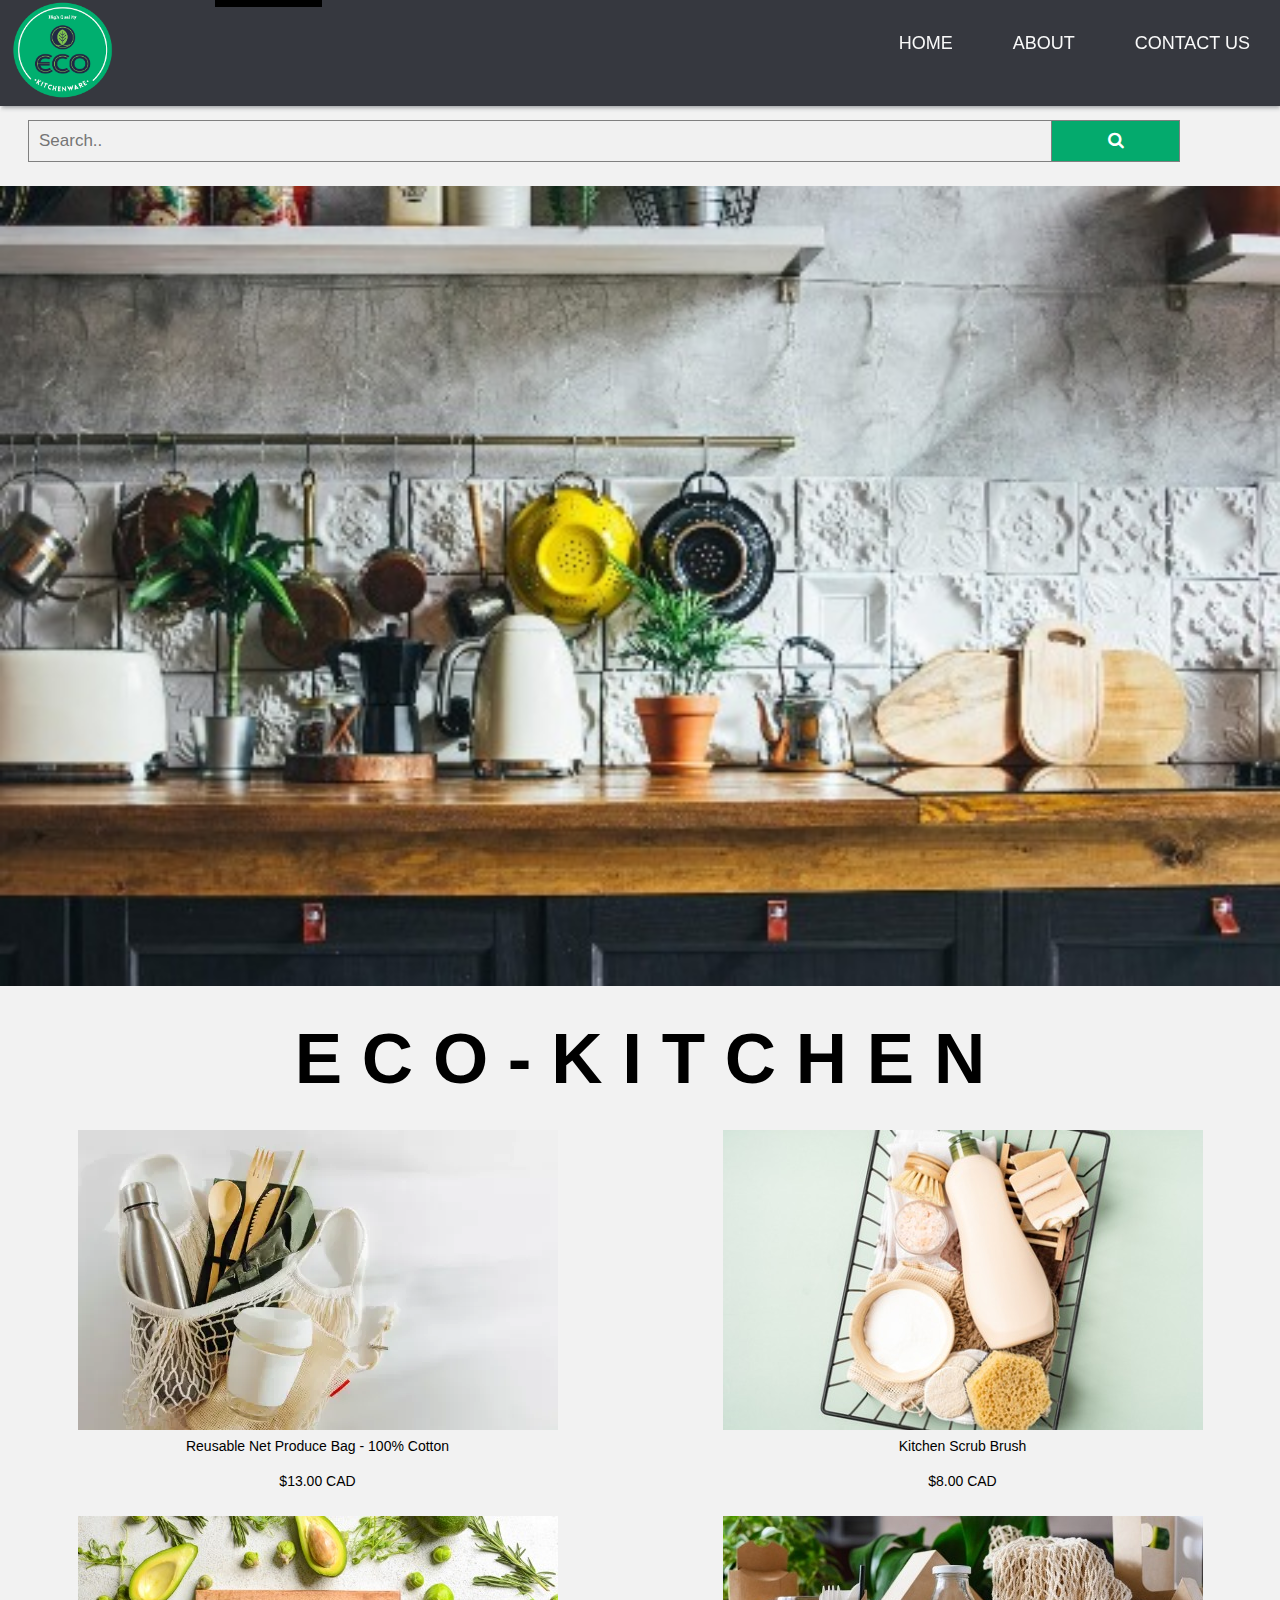
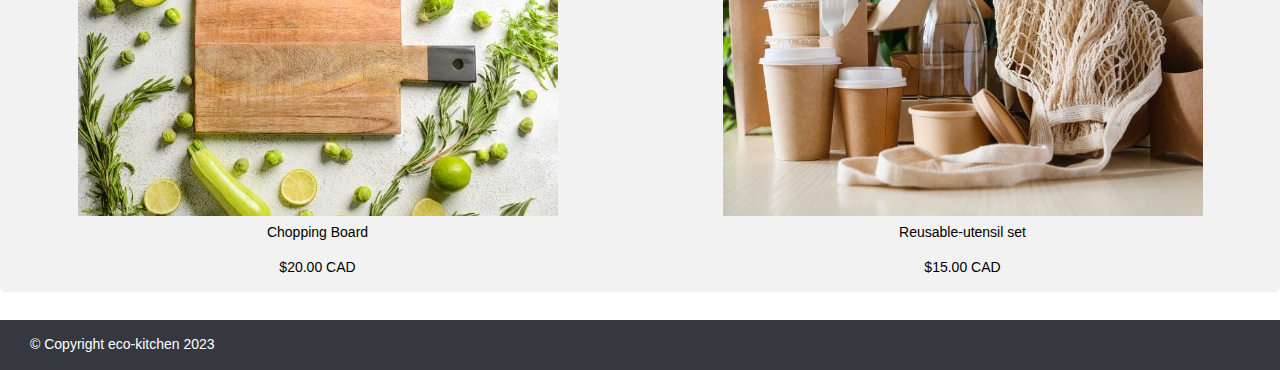
<file: index.html>
<!DOCTYPE html>
<html lang="en">
  <head>
    <meta charset="UTF-8" />
    <meta http-equiv="X-UA-Compatible" content="IE=edge" />
    <meta name="viewport" content="width=device-width, initial-scale=1.0" />
    <link rel="stylesheet" href="https://cdnjs.cloudflare.com/ajax/libs/font-awesome/4.7.0/css/font-awesome.min.css">
    <link rel="stylesheet" href="css/style.css" />
    <title>Eco Kitchen</title>
  </head>

  <body>
    <div class="container" id="top">
      <ul class="skip-links" >
        <li><a href="#nav">Skip to main nav</a></li>
        <li><a href="#main">Skip to main content</a></li>
      </ul>
    <header role="banner">
      <!-- Logo-->
       <a href="./index.html">
          <img class="logo" src="images/logo.png" alt="logo" aria-details="logoimg">
       </a>
      <!-- Hamburger icon -->
       <input class="side-menu" type="checkbox" id="side-menu"/>
       <label class="hamb" for="side-menu"><span class="hamb-line"></span></label>
       <nav class="nav" role="navigation">
        <!--Menu-->
           <ul class="menu">
               <li><a href="./index.html" aria-label="navigation bar home"> HOME</a></li>
               <li><a href="./about.html" aria-label="navigation bar about"> ABOUT</a></li>
               <li><a href="./contact.html" aria-label="navigation bar contact us"> CONTACT US</a></li>
           </ul>
       </nav>
    </header>

    <main class="container-home" role="main">

      <form class="example" action="/action_page.php">
        <input type="text" placeholder="Search.." name="search">
        <button type="submit"><i class="fa fa-search"></i></button>
      </form>
     

      <div class="welcome">
        <picture> 
          <source srcset="images/banner-480_x_300.jpg,
                          images/banner-720_x_450.jpg 1.5x,
                          images/banner-1440_x_900.jpg 2x"
          media="(min-width: 961px)" />

          <source srcset="images/banner-320_x_250.jpg,
                          images/banner-480_x_375.jpg 1.5x,
                          images/banner-960_x_750.jpg 2x"
          media="(max-width: 960px)" />

          <img src="images/banner-img.jpg" alt="bannerimg" aria-details="bannerimg">
        </picture>

        <h1 class="waviy" role="heading">
            <span style="--i:1">E</span>
            <span style="--i:2">C</span>
            <span style="--i:3">O</span>
            <span style="--i:4">-</span>
            <span style="--i:5">K</span>
            <span style="--i:6">I</span>
            <span style="--i:7">T</span>
            <span style="--i:8">C</span>
            <span style="--i:9">H</span>
            <span style="--i:10">E</span>
            <span style="--i:11">N</span>
        </h1>
      </div> 

      <div class="container-p">
        <div class="product-one"> <!--the first product-->
          <div class="bagimg">
            <picture>
            <source srcset="images/reusable-netbag-480_x_300.jpg,
                            images/reusable-netbag-720_x_450.jpg 1.5x,
                            images/reusable-netbag-1440_x_900.jpg 2x"
                    media="(min-width: 961px)" />

           <source srcset="images/reusable-netbag-320_x_250.jpg,
                           images/reusable-netbagr-480_x_375.jpg 1.5x,
                           images/reusable-netbag-960_x_750.jpg 2x"
                    media="(max-width: 960px)" />
            <img src="images/reusable-netbag.jpg" alt="bag" aria-details="bagimg">
          </picture>
          </div>

            <p>Reusable Net Produce Bag - 100% Cotton</p>
            <p>$13.00 CAD</p>
        </div> <!--end of the first product inform-->

      <div class="product-two"> <!--the second product-->
         <div class="brushimg">
          <picture>
            <source srcset="images/scrub-brush-480_x_300.jpeg,
                            images/scrub-brush-720_x_450.jpeg 1.5x,
                            images/scrub-brush-1440_x_900.jpeg 2x"
                    media="(min-width: 961px)" />

            <source srcset="images/scrub-brush-320_x_250.jpeg,
                            images/scrub-brush-480_x_375.jpeg 1.5x,
                            images/scrub-brush-960_x_750.jpeg 2x"
                    media="(max-width: 960px)" />
            <img src="images/scrub-brush.jpeg" alt="brush" aria-details="brushimg">
          </picture>
         </div>
            <p>Kitchen Scrub Brush</p>
            <p>$8.00 CAD</p>
      </div> <!--end of the second product inform-->

      <div class="product-three"> <!--the third product-->
         <div class="choppingimg">
           <picture>
              <source srcset="images/chopping-board-480_x_300.jpeg,
                              images/chopping-board-720_x_450.jpeg 1.5x,
                              images/chopping-board-1440_x_900.jpeg 2x"
                      media="(min-width: 961px)" />

              <source srcset="images/chopping-board-320_x_250.jpeg,
                              images/chopping-board-480_x_375.jpeg 1.5x,
                              images/chopping-board-960_x_750.jpeg 2x"
                      media="(max-width: 960px)" />
              <img src="images/chopping-board.jpeg" alt="chopping-board" aria-details="boardimg">
          </picture>
         </div>
            <p>Chopping Board</p>
            <p>$20.00 CAD</p>
      </div> <!--end of the second product inform-->

      <div class="product-four"> <!--the fourth product-->
         <div class="chopsticksimg">
            <picture>
              <source srcset="images/kitchenware-480_x_300.jpg,
                              images/kitchenware-720_x_450.jpg 1.5x,
                              images/kitchenware-1440_x_900.jpg 2x"
                      media="(min-width: 961px)" />

              <source srcset="images/kitchenware-320_x_250.jpg,
                              images/kitchenware-480_x_375.jpg 1.5x,
                              images/kitchenware-960_x_750.jpg 2x"
                      media="(max-width: 960px)" />

            <img src="images/kitchenware.jpg" alt="chopsticks" aria-details="chopsticksimg">
          </picture>
         </div>
            <p>Reusable-utensil set</p>
            <p>$15.00 CAD</p>
      </div> <!--end of the second product inform-->
    </div>
    </main>

    <footer role="contentinfo">
      <div class="footer">
        <!-- some text -->
        &#169;  Copyright eco-kitchen 2023 <a href="#top">Back to Top</a>
    </div> <!-- end container -->
    </footer>
    </div>
  </body>
</html>
</file>
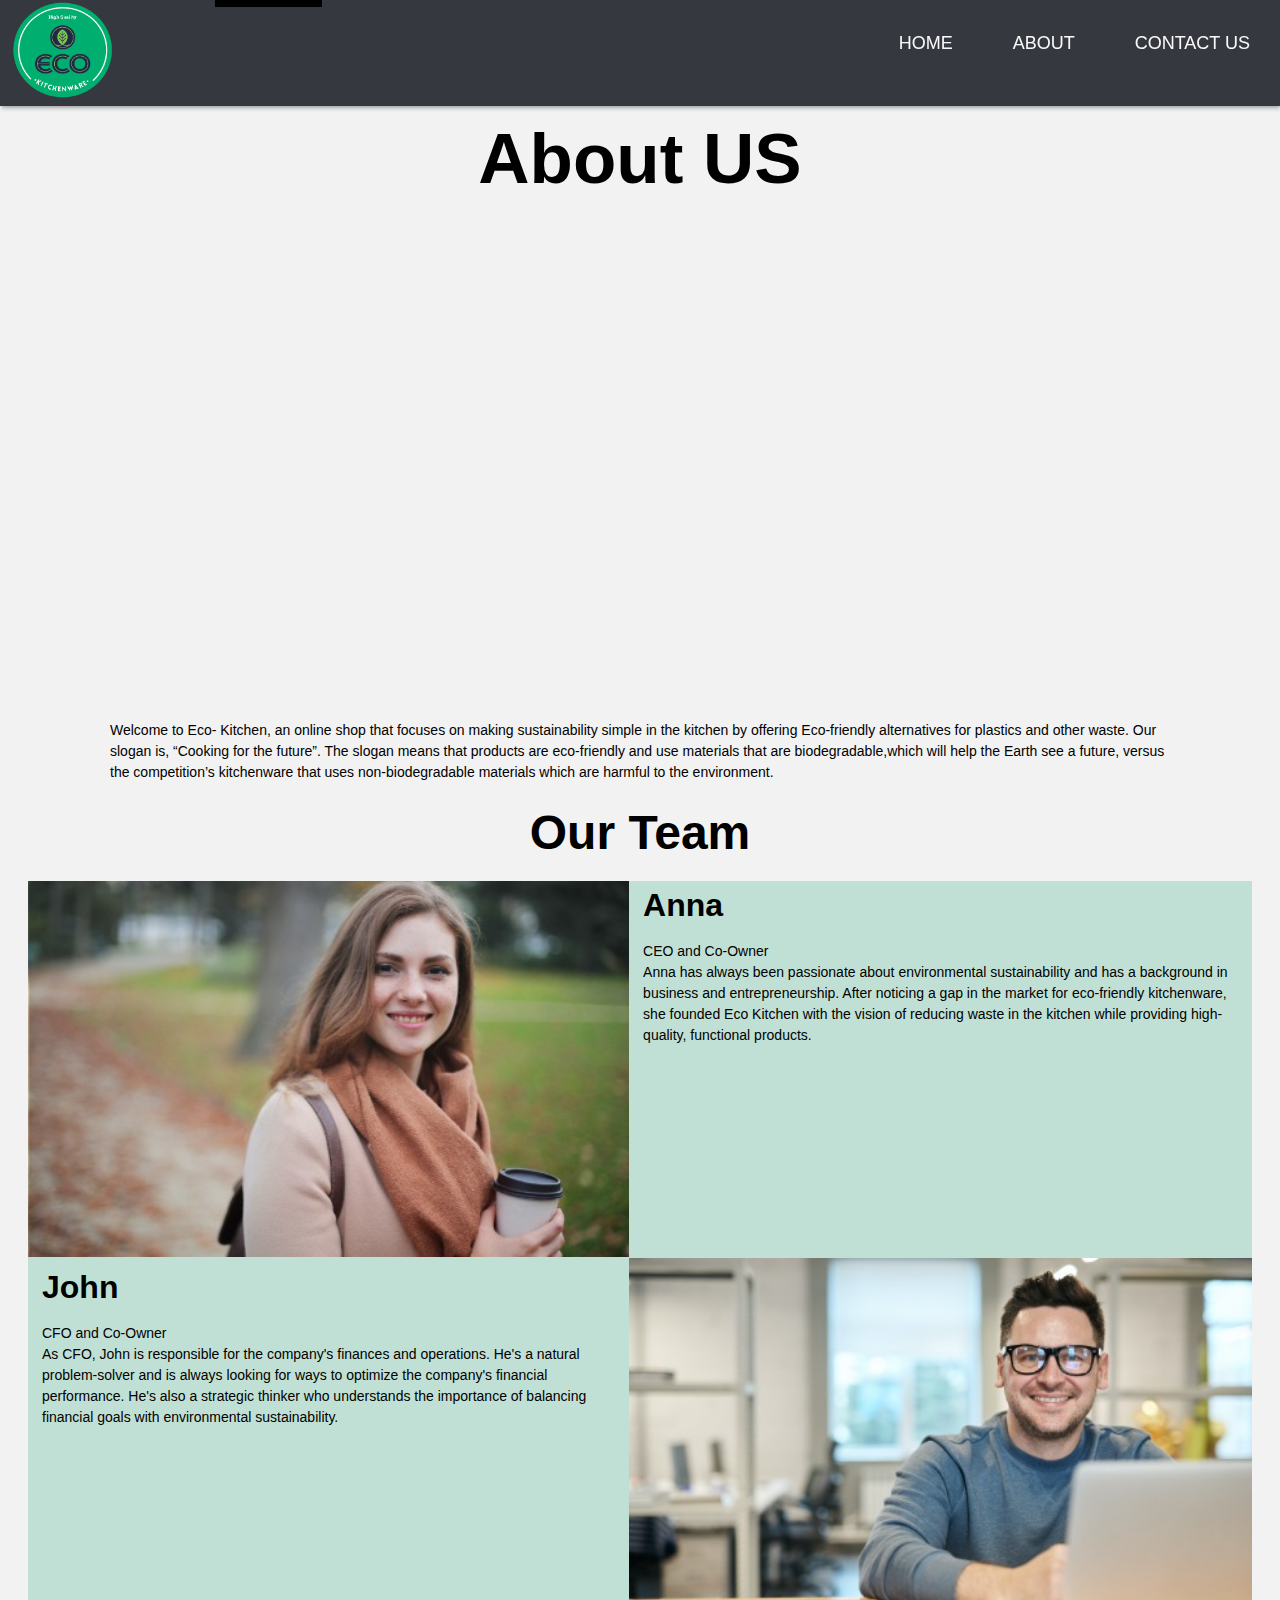
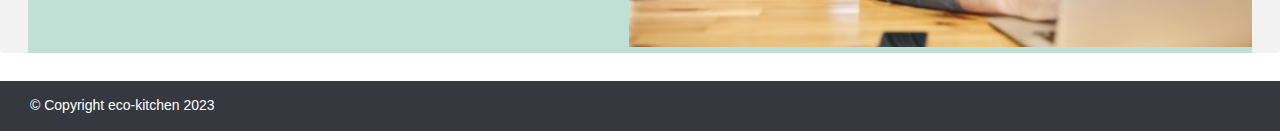
<file: about.html>
<!DOCTYPE html>
<html lang="en">
<head>
    <meta charset="UTF-8">
    <meta http-equiv="X-UA-Compatible" content="IE=edge">
    <meta name="viewport" content="width=device-width, initial-scale=1.0">
    <link rel="stylesheet" href="css/style.css" />
    <title>Eco Kitchen</title>
</head>
<body>
    <div class="container" id="top">
       <ul class="skip-links">
        <li><a href="#nav">Skip to main nav</a></li>
        <li><a href="#main">Skip to main content</a></li>
       </ul>
  <header role="banner">
        <!-- Logo-->
        <a href="./index.html">
          <img class="logo" src="images/logo.png" alt="logo" aria-details="logoimg">
        </a>
        <!-- Hamburger icon -->
        <input class="side-menu" type="checkbox" id="side-menu"/>
        <label class="hamb" for="side-menu"><span class="hamb-line"></span></label>

        <nav class="nav">
          <!--Menu-->
            <ul class="menu">
              <li><a href="./index.html" aria-label="navigation bar home"> HOME</a></li>
              <li><a href="./about.html" aria-label="navigation bar about"> ABOUT</a></li>
              <li><a href="./contact.html" aria-label="navigation bar contact us"> CONTACT US</a></li>
            </ul>
         </nav>
  </header>

  <main class="container-about" role="main">

        <section class="about-us"> <!--about company inform with video and paragraphs -->
            <h1 role="heading">About US</h1>
            <div class="kitchen-video">
                <iframe src="https://www.youtube.com/embed/7o2LxVSO0rc" title="YouTube video player" 
                allow="accelerometer; autoplay; clipboard-write; encrypted-media; gyroscope; picture-in-picture; web-share" allowfullscreen>
                </iframe>
            </div>
            <div class="about-content">
              <p>
                Welcome to Eco- Kitchen, 
                an online shop that focuses on making sustainability simple in the kitchen by offering 
                Eco-friendly alternatives for plastics and other waste.
                Our slogan is, “Cooking for the future”. The slogan means that products are eco-friendly and use materials 
                that are biodegradable,which will help the Earth see a future, versus the competition’s kitchenware that 
                uses non-biodegradable materials which are harmful to the environment.
             </p>
            </div>
        </section> <!--end of the first section about company-->

        <section  itemscope itemtype="https://schema.org/Person" class="section-team">
            <h2>Our Team </h2>

            <div class="container-team">
                <!-- four dives with an image some text elements-->

             <div class="grid2">
                <div class="anna-img">
                        <picture>
                            <source srcset="images/member-Anna-480_x_300.jpg,
                                            images/member-Anna-720_x_450.jpg 1.5x,
                                            images/member-Anna-1440_x_900.jpg 2x"
                            media="(min-width: 961px)" />
  
                            <source srcset="images/member-Anna-320_x_250.jpg,
                                            images/member-Anna-480_x_375.jpg 1.5x,
                                            images/member-Anna-960_x_750.jpg 2x"
                            media="(max-width: 960px)" />

                          <img src="images/member-Anna.jpg" alt="Anna" aria-details="annaimg">
                        </picture>
                </div>

                <div class="anna-inform">
                     <h3 itemprop="name"> Anna </h3>
                     <h4 itemprop="jobTitle">CEO and Co-Owner </h4>
                     <p>
                    Anna has always been passionate about environmental sustainability and has a 
                    background in business and entrepreneurship. After noticing a gap in the market 
                    for eco-friendly kitchenware, she founded Eco Kitchen with the vision of reducing 
                    waste in the kitchen while providing high-quality, functional products.
                     </p>
                </div>

                <div class="john-img">
                    <picture>
                        <source srcset="images/member-John-480_x_300.jpg,
                                        images/member-John-720_x_450.jpg 1.5x,
                                        images/member-John-1440_x_900.jpg 2x"
                         media="(min-width: 961px)" />

                        <source srcset="images/member-John-320_x_250.jpg,
                                        images/member-John-480_x_375.jpg 1.5x,
                                        images/member-John-960_x_750.jpg 2x"
                        media="(max-width: 960px)" />

                     <img src="images/member-John.jpg" alt="john" aria-details="johnimg" >
                    </picture>
                </div>

                <div class="john-inform">
                     <h3 itemprop="name"> John</h3>
                     <h4 itemprop="jobTitle">CFO and Co-Owner </h4>
                     <p>
                        As CFO, John is responsible for the company's finances and operations. 
                        He's a natural problem-solver and is always looking for ways to optimize 
                        the company's financial performance. He's also a strategic thinker who 
                        understands the importance of balancing financial goals with environmental 
                        sustainability.
                     </p>
                </div> 
             </div>        
            </div> <!-- end container-->
        </section> <!-- end section-team-->

  </main>
  
  <footer role="contentinfo">
        <div class="footer">
          <!-- some text -->
          &#169;  Copyright eco-kitchen 2023 <a href="#top">Back to Top</a>
       </div> <!-- end container -->
  </footer>

 </div>
</body>
</html>
</file>
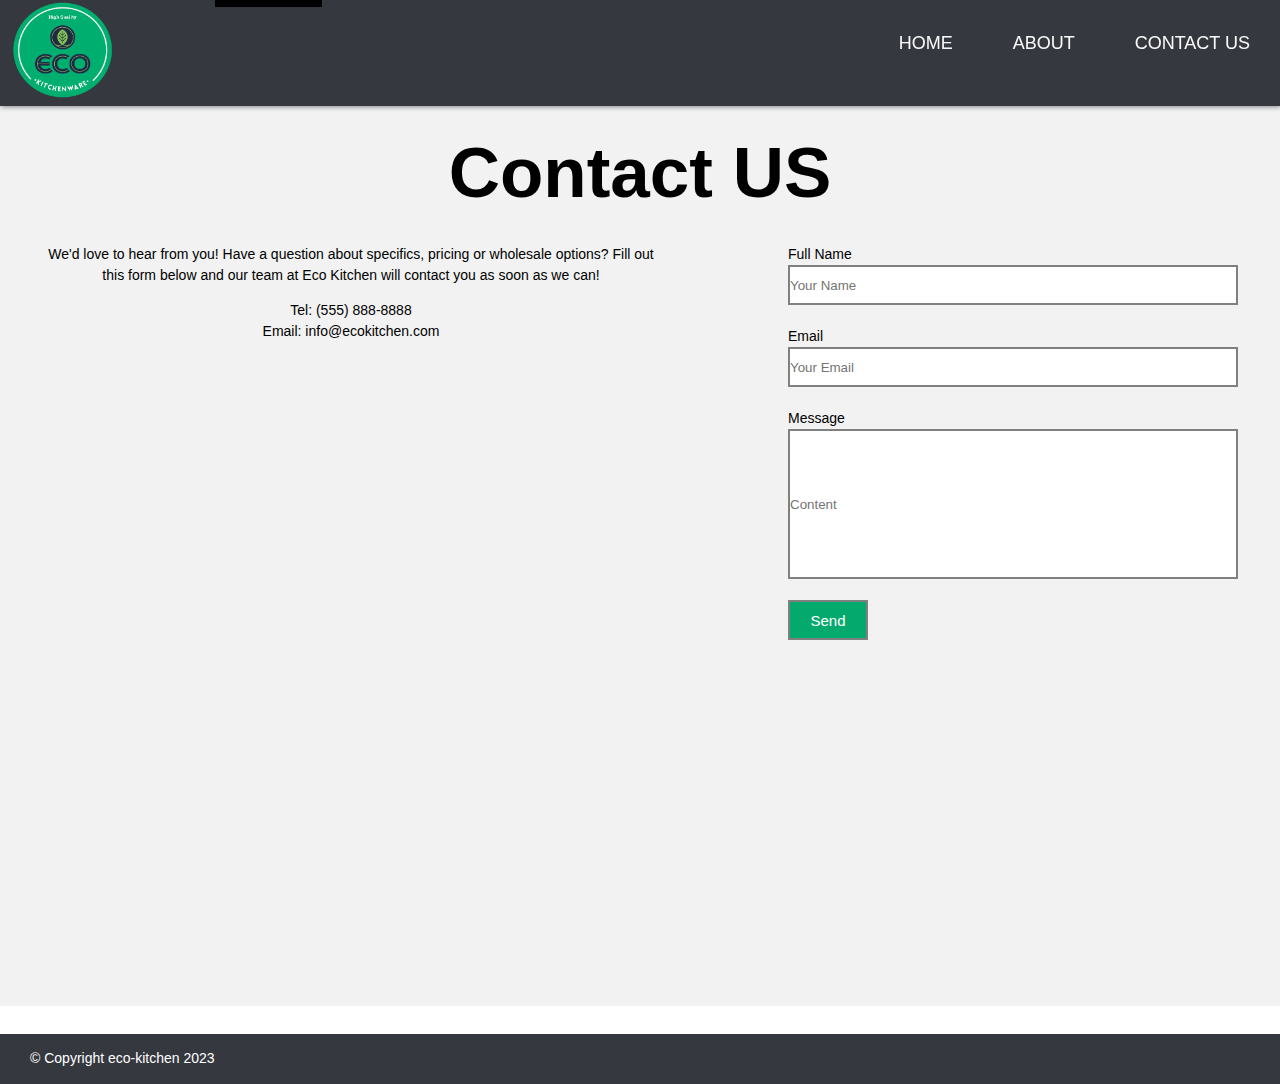
<file: contact.html>
<!DOCTYPE html>
<html lang="en">
<head>
    <meta charset="UTF-8">
    <meta http-equiv="X-UA-Compatible" content="IE=edge">
    <meta name="viewport" content="width=device-width, initial-scale=1.0">
    <link rel="stylesheet" href="css/style.css" />
    <title>Eco Kitchen</title>
    
</head>
<body>
    <div class="container" id="top">
    <ul class="skip-links">
        <li><a href="#nav">Skip to main nav</a></li>
        <li><a href="#main">Skip to main content</a></li>
    </ul>
    <header role="banner">
        <!-- Logo-->
        <a href="./index.html">
          <img class="logo" src="images/logo.png" alt="logo" aria-details="logoimg">
        </a>
        <!-- Hamburger icon -->
        <input class="side-menu" type="checkbox" id="side-menu"/>
        <label class="hamb" for="side-menu"><span class="hamb-line"></span></label>
        <nav class="nav">
          <!--Menu-->
             <ul class="menu">
                 <li><a href="./index.html" aria-label="navigation bar home"> HOME</a></li>
                 <li><a href="./about.html" aria-label="navigation bar about"> ABOUT</a></li>
                 <li><a href="./contact.html" aria-label="navigation bar contact us"> CONTACT US</a></li>
             </ul>
            </nav>
    </header>

    <main>
        <div class="container-background">
         <h1 role="heading">Contact US</h1>
            <div class="container-form">
           
                <div itemscope itemtype="https://schema.org/LocalBusiness" class="contact-inform">
                  <P> We'd love to hear from you! Have a question about specifics, pricing or wholesale options?
                     Fill out this form below and our team at Eco Kitchen will contact you as soon as we can!</P>
                  <ul itemprop="contactPoint">
                      <li >Tel: (555) 888-8888 </li>
                      <li >Email: info@ecokitchen.com</li>
                  </ul>
                </div>

                <div class="form">
                 <form action="/action_page.php" role="form">
                     <label for="fname">Full Name</label><br>
                     <input type="text" id="fname" name="fname"placeholder="Your Name"><br><br>
                     <label for="email">Email</label><br>
                     <input type="text" id="email" name="email" placeholder="Your Email"><br><br>
                     <label for="message">Message</label><br>
                     <input type="text" id="message" name="message" placeholder="Content"><br><br>
                     <button type="button"> Send </button>
                 </form>   
               </div>   
            </div>  
        </div>   
    </main>

    
    </div> 
    <footer>
            <div class="footer" role="contentinfo">
              <!-- some text -->
              &#169;  Copyright eco-kitchen 2023 <a href="#top">Back to Top</a>
          </div> <!-- end container -->
    </footer>
</body>
</html>
</file>
<file: css/style.css>
html, body, div, span, applet, object, iframe,
h1, h2, h3, h4, h5, h6, p, blockquote, pre,
a, abbr, acronym, address, big, cite, code,
del, dfn, em, img, ins, kbd, q, s, samp,
small, strike, strong, sub, sup, tt, var,
b, u, i, center,
dl, dt, dd, ol, ul, li,
fieldset, form, label, legend,
table, caption, tbody, tfoot, thead, tr, th, td,
article, aside, canvas, details, embed, 
figure, figcaption, footer, header, hgroup, 
menu, nav, output, ruby, section, summary,
time, mark, audio, video {
	margin: 0;
	padding: 0;
	border: 0;
	font-size: 100%;
	font: inherit;
	vertical-align: baseline;
}

article, aside, details, figcaption, figure, 
footer, header, hgroup, menu, nav, section {
	display: block;
}

a{
    text-decoration: none;
}

ol, ul {
	list-style: none;
}

blockquote, q {
	quotes: none;
}

/* Generic Styles */
main{
    min-height: 100vh;
    background-color: #f2f2f2; 
}

body {
    background: white;
    font-family: 'Open Sans', sans-serif;
    font-size: 14px; /* this is 1em */
    line-height: 1.5;
    color: black;
}

h1 {
    font-size: 71px;
    line-height: 106px;
    font-weight: bold;
    margin-bottom: 18px;
   
}

h2 {
    font-size: 48px;
    line-height: 1.5;
    font-weight: bold;
    margin-bottom: 12px;
    text-align: center;
   
}

h3 {
    font-size: 32px;
    line-height: 1.5;
    font-weight: bold;
    margin-bottom: 12px;
    padding-left: 14px;
}

P {
    margin-bottom: 1em; /* font-size is 14, so 1em= 14px */   
}

img {
    max-width: 100%;   
}

/* hamberg container */
/* Theming */
@import url("https://fonts.googleapis.com/css2?family=Poppins:wght@400;700&display=swap"); /* import font */

:root{
    --white: #f9f9f9;
    --black: #36383F;
    --gray: #85888C;
} /* variables*/

/* Reset */
*{
    margin: 0;
    padding: 0;
    box-sizing: border-box;
}

header{
    background-color: var(--black);
    box-shadow: 1px 1px 5px 0px var(--gray);
    position: sticky;
    top: 0;
    width: 100%;
}

/* Nav menu */
.nav{
    width: 100%;
    height: 100%;
    position: fixed;
    background-color: var(--black);
    overflow: hidden;
}

.menu a{
    display: block;
    padding: 30px;
    color: var(--white);
}

.menu a:hover{
    background-color: var(--gray);
}

.logo{
    display: inline-block;
    height: 100px; width: 125px;
}

/* LOGO Animation */
.logo{
    animation: fadeIn 2s;
}

@keyframes fadeIn {
    0% { opacity: 0; }
    100% { opacity: 1; }
  } /*End of LOGO Animation*/

.nav{
    max-height: 0;
    transition: max-height .5s ease-out;
}

/* Menu Icon */
.hamb{
    cursor: pointer;
    float: right;
    padding: 40px 20px;
}/* Style label tag */

.hamb-line {
    background: var(--white);
    display: block;
    height: 2px;
    position: relative;
    width: 24px;

} /* Style span tag */

.hamb-line::before,
.hamb-line::after{
    background: var(--white);
    content: '';
    display: block;
    height: 100%;
    position: absolute;
    transition: all .2s ease-out;
    width: 100%;
}

.hamb-line::before{
    top: 5px;
}

.hamb-line::after{
    top: -5px;
}

.side-menu {
    display: none;
} /* Hide checkbox */

/* Toggle menu icon */
.side-menu:checked ~ nav{
    max-height: 100%;
}

.side-menu:checked ~ .hamb .hamb-line {
    background: transparent;
}

.side-menu:checked ~ .hamb .hamb-line::before {
    transform: rotate(-45deg);
    top:0;
}

.side-menu:checked ~ .hamb .hamb-line::after {
    transform: rotate(45deg);
    top:0;
} /* Hide checkbox */


footer{
    color: white;
    padding-left: 30px;
    padding-top: 14px;
}

footer{
    background-color: #36383F;
    height: 50px;  
}

/* HOME PAGE STYLES */
.container-home {
    border-radius: 5px;
    background-color: #f2f2f2; 
  }

.welcome h1{
    text-align: center;
}

/* search bar*/

form.example input[type=text] {
    padding: 10px;
    font-size: 17px;
    border: 1px solid grey;
    float: left;
    width: 80%;
    background: #f1f1f1;
    margin-top: 14px;
   margin-left: 28px;
  }
  
  form.example button {
    float: left;
    width: 10%;
    padding: 10px;
    background: #04AA6D;
    color: white;
    font-size: 17px;
    border: 1px solid grey;
    border-left: none;
    cursor: pointer;
    margin-top: 14px;
   
  }
  
  form.example button:hover {
    background: gray;
  }

  form.example::after {
    content: "";
    clear: both;
    display: table;
  }

.welcome img{
    text-align: center;
    color:white;  
    margin-top: 24px;
    margin-bottom: 14px;  
    width: 100%; 
}

/* home page product images */

.bagimg,.brushimg,.chopsticksimg,.choppingimg{
    width: 100%;
    text-align: center;
    padding-left: 28px;
    padding-right: 28px; 
}

main p{
    text-align: center;
    
} /* end of home page */ 


/* About US page styles*/
.kitchen-video iframe{  
    width: 100%;
    height: 450px;
}

.container-about {
    border-radius: 5px;
    background-color: #f2f2f2;
  }

.kitchen-video{
    text-align: center;
}

.about-content p{
    text-align: left;
    padding-left: 28px;
    padding-right:28px;
    padding-top: 14px;
}

.content-img{
   display: block;
   padding-left: auto;
   padding-right: auto; 
}

.about-us h1{
    text-align: center;
}
/* team member information grid styles */ 
.grid2 img{
    width: 100%;  
}

.anna-img, .john-img{
    background-color: #c1e0d5;
    margin-left:28px;
    margin-right: 28px; 
}

.anna-inform,.john-inform {
    background-color: #c1e0d5;
    margin-left:28px ;
    margin-right: 28px;
}

.anna-inform h4, .anna-inform p{
    text-align: left;
    padding-left: 14px;
}

.john-inform h4, .john-inform p{
    text-align: left;
    padding-left: 14px;
}

footer{
    margin-top: 28px;
  
}



/* CONTACT PAGE STYLES*/

.container-background{
    border-radius: 5px;
    background-color: #f2f2f2;
    padding: 14px; 
}

.container-background h1{
    text-align: center;
}

.contact-inform {
    text-align: left;
    padding-left: 28px;
}

 ul{
    text-align: center;
    padding-bottom: 28px;
}

.form label{
    padding-left: 28px;
}

.form input { 
    width: 90%;
    height: 40px;
    margin-left: 28px;
    border: solid 2px gray;
}

#message{
    height: 150px;
    width: 90%;
}
    
.form button{
    font-size: 15px;
    margin-left: 28px;
    width: 80px;
    height: 40px;
    background-color: #04AA6D;
    color: white;
    border: solid 2px gray;;
}

.form button:hover{
    background-color: #85888C;
}

/* skip links */
.skip-links{
    list-style: none;
    margin: 0;
    padding: 0;
  }

  .skip-links a{
    position: absolute;
    top: -3em;
    background-color: black;
    color:white;
    padding: .5em 1em;
    font-weight: bold;
  }

  .skip-links a:focus{
    top: 0;
  }

/* back to top */

.footer a{
    position: absolute;
    top: -3em;
    background-color: black;
    color:white;
    padding: 1em;
    font-weight: bold;
  }

/* DESKTOP VERSON*/

@media (min-width: 768px) {    
.nav{
    max-height: none;
    top: 0;
    position: relative;
    float: right;
    width: fit-content;
    background-color: transparent;
    }
.menu li{
    float: left;
    font-size: 18px;
    }

.menu a:hover{
    background-color: transparent;
    color: var(--gray);
    }

.hamb{
    display: none;
    }
/* HOME PAGE */
.container-p{
    display: grid;
    grid-template-columns: auto auto;
    grid-template-rows: auto auto;
    grid-gap: 10px;
    }
/*ABOUT PAGE*/
.kitchen-video iframe{
    width: 80%;
}

.about-content p{
    text-align: left;
    margin-top: 20px;
    padding-left: 110px;
    padding-right: 110px;
    }

.grid2{
    display: grid;
    grid-template-columns: auto auto;
    grid-template-rows: auto auto;
    }

.john-img{
    grid-column: 2/3;
    margin-left: -28px;
    margin-top:-5px;
    }


.john-inform{
    grid-row: 3/2;
    padding-right: 14px;
    }

.anna-inform{
    margin-left: -28px;
    padding-right: 14px;
   
    }

/*CONTACT PAGE*/
.container-form{
    display: grid;
    grid-template-columns: auto auto;
    padding-right: 28px;
    }

.contact-inform{
    text-align: center;
    padding-left: 28px;
    padding-right: 100px;
    }

.form input {     
    height: 40px;
    width: 450px;
    border: solid 2px gray;
    }
    
#message{
    height: 150px;
    width: 450px;
    }

 /*H1 Animation */
 .waviy {
    position: relative;
    }
  .waviy span {
    position: relative;
    display: inline-block;
    color:black;
    text-transform: uppercase;
    animation: waviy 1s infinite;
    animation-delay: calc(.1s * var(--i));  
    }
  @keyframes waviy {
    0%,40%,100% {
      transform: translateY(0)
    }
    20% {
      transform: translateY(-20px)
    }
    }
}
</file>
